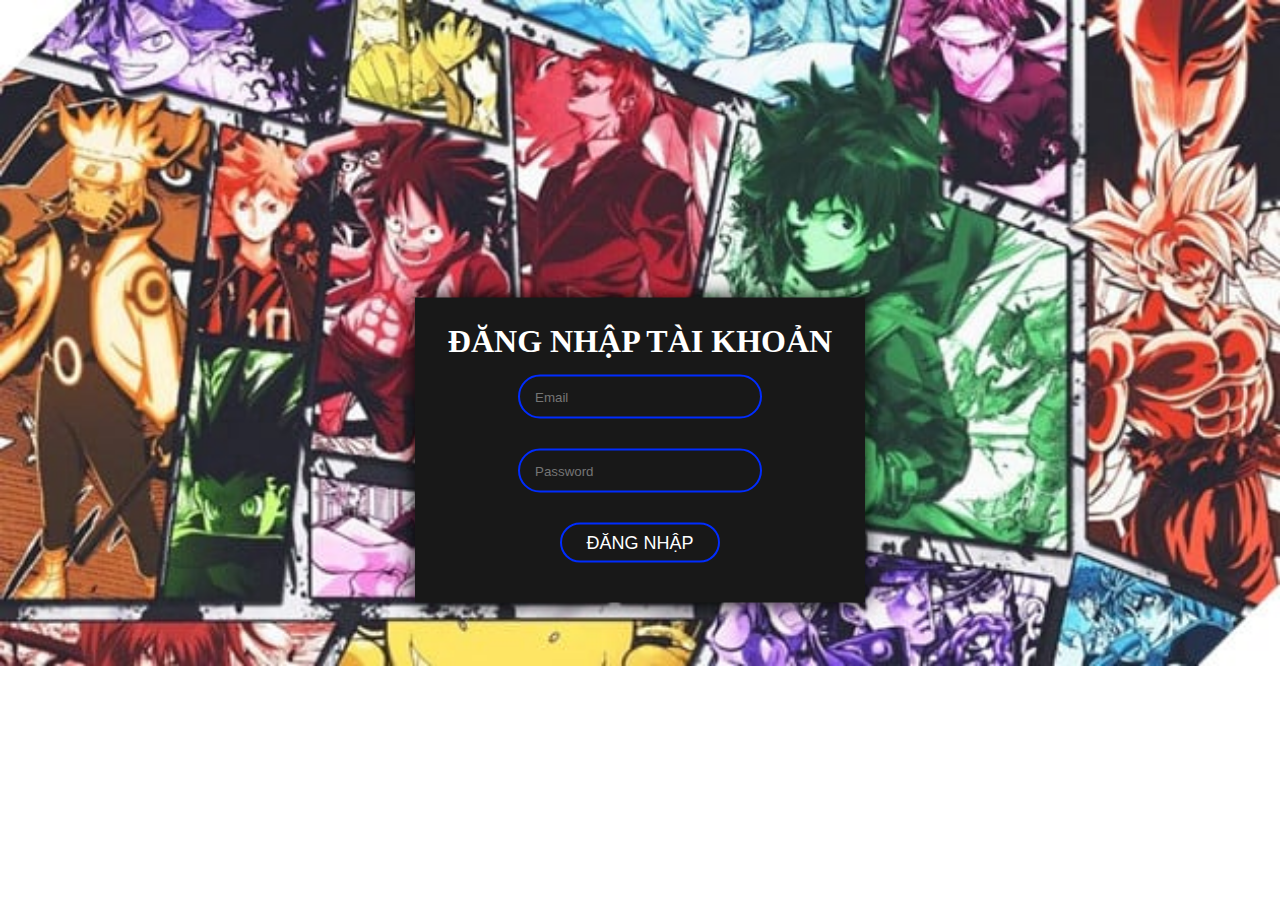
<file: dangki.html>
<!DOCTYPE html>
    <html lang="en">
    <head>
        <meta charset="UTF-8">
        <meta name="viewport" content="width=device-width, initial-scale=1.0">
        <title>Đăng kí</title>
        <link rel="stylesheet"  href="dangki.css">
    </head>
    <body>
       
       
       
            <form method="post" action="#" class="box">
                <H1>ĐĂNG NHẬP TÀI KHOẢN</H1>
                <input type="text" placeholder="Email">
                <input type="password" placeholder="Password">
                <input type="submit" value="ĐĂNG NHẬP">
         </form>
        
    </body>
    </html>
</file>
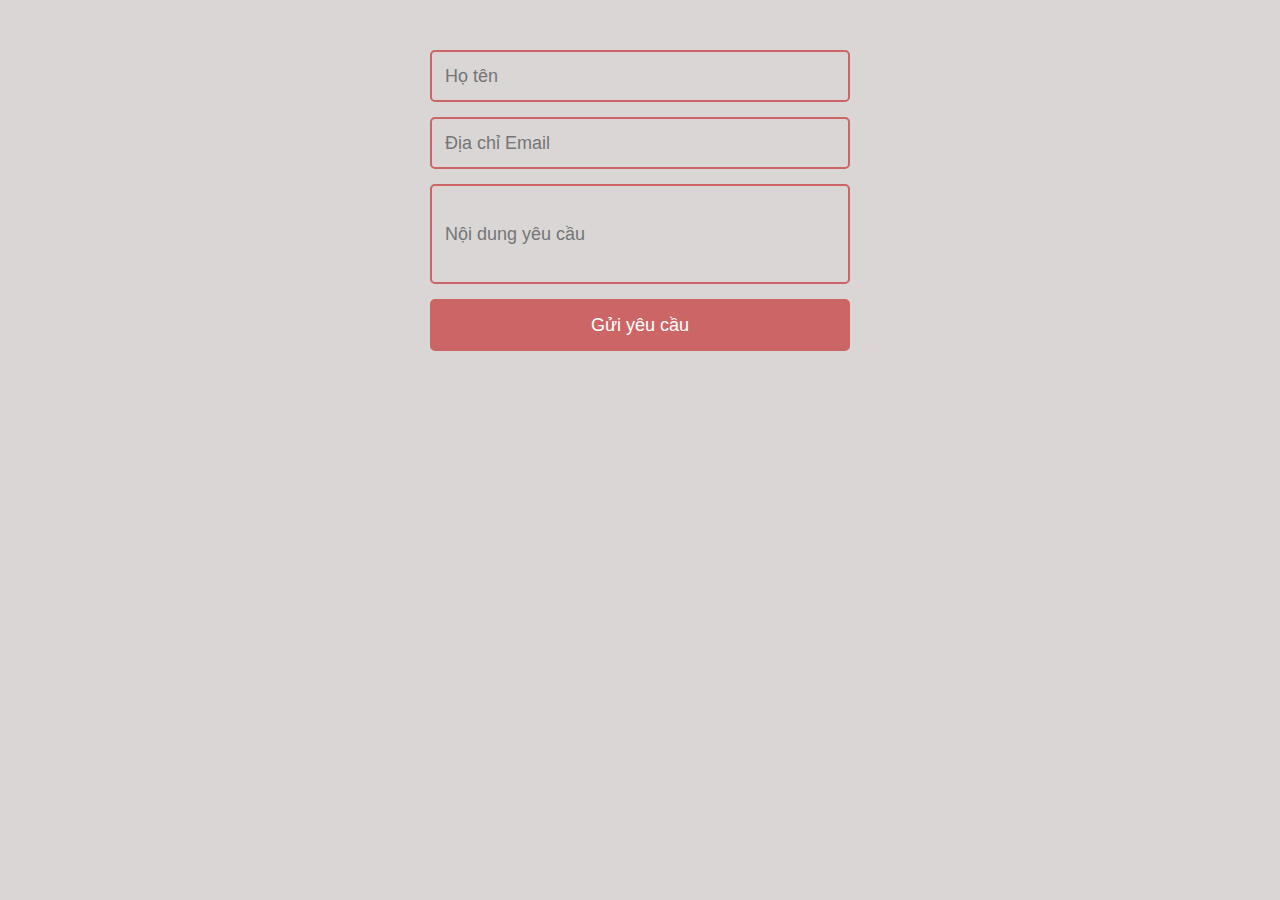
<file: lienhe.html>
<!DOCTYPE html>
<html>
    <link rel="stylesheet" href="lienhe.css">
<head>
<style>
/* Mã CSS */
</style>
</head>
<body>

<div class="form">
<form action="" id="form1">
<input type="text" id="fname" name="fname" placeholder="Họ tên"><br>
<input type="text" id="femail" name="femail" placeholder="Địa chỉ Email"><br>
<input type="text" id="fcontent" name="fcontent" placeholder="Nội dung yêu cầu"><br>
<input type="submit" value="Gửi yêu cầu">
</form>
</div>


<style>
    .giuseart-mobile-contact-bar{
    display:none 
    }
    .giuseart-pc-contact-bar{
    left: 30px;
    bottom: 30px;
    position: fixed;
    z-index: 998;
    margin-bottom:0
    }
    .giuseart-pc-contact-bar li{
    width: 44px;
    height: 46px;
    overflow: hidden;
     margin-bottom: 0;
    list-style: none;
    }
    .giuseart-pc-contact-bar li.facebook{
    margin-bottom: 8px;
    background: url(https://giuseart.com/wp-content/uploads/2020/03/fb.png);
    background-repeat: no-repeat;
    }
    .giuseart-pc-contact-bar li.zalo{
    background: url(https://giuseart.com/wp-content/uploads/2020/03/zl.png);    background-repeat: no-repeat;
    }
    .giuseart-pc-contact-bar li a{
    display: block;
    width: 44px;
    height: 44px;
    }
     
    @media only screen and (max-width: 499px) {
    .giuseart-pc-contact-bar{
    display:none
    }
    .giuseart-mobile-contact-bar{
    left: 10px;
    bottom: 10px;
    position: fixed;
    z-index: 998;
    margin-bottom:0;
    display:block !Important
    }
    .giuseart-mobile-contact-bar li{
    display:inline-block;
    float:left;
    margin-right:7px;
    list-style:none
    }
    .giuseart-mobile-contact-bar li.facebook{
    margin-bottom: 8px;
    background: url(https://giuseart.com/wp-content/uploads/2020/03/fb.png);
    background-repeat: no-repeat;
    }
    .giuseart-mobile-contact-bar li.zalo{
    background: url(https://giuseart.com/wp-content/uploads/2020/03/zl.png);    background-repeat: no-repeat;
    }
    .giuseart-mobile-contact-bar li a{
    display: block;
    width: 44px;
    height: 44px;}
    .giuseart-mobile-contact-bar li.hotline {
    background: url(https://giuseart.com/wp-content/uploads/2020/03/p2.gif);
    background-repeat: no-repeat;
    background-size: 44px;
    }
    }
     
    </style>
    <ul class="giuseart-pc-contact-bar">
    <li class="facebook">
    <a href="https://www.facebook.com/profile.php?id=100080353571413&mibextid=ZbWKwL" target="_blank" rel="nofollow"></a>
    </li>
    <li class="zalo">
    <a href="https://zalo.me/0961074828" target="_blank" rel="nofollow"></a>
    </li>
    </ul>
     
    <ul class="giuseart-mobile-contact-bar">
    <li class="facebook">
    <a href="https://www.facebook.com/profile.php?id=100080353571413&mibextid=ZbWKwL" target="_blank" rel="nofollow"></a>
    </li>
    <li class="zalo">
    <a href="https://zalo.me/0961074828" target="_blank" rel="nofollow"></a>
    </li>
    <li class="hotline">
    <a href="tel:0961074828" target="_blank" rel="nofollow"></a>
    </li>
    </ul>
</body>
</html>
</file>
<file: dangki.css>
body {
    padding: 50px;
    background-image: url(image/bggggg.jpg);
    background-repeat: no-repeat;
    background-size: cover;
    }
    * {
    margin: 0;
    padding: 0;
    }
  
   
    .box{
        text-align: center;
        background: #181818;
        width: 400px;
        height: auto;
        padding: 25px;
        position: absolute;
        left: 50%; top:50%;
        transform: translate(-50%,-50%);
        box-shadow: 0px 0px 20px 0px #000;
    }
    .box h1{
        color: #fff;
    }
    .box input[type="password"], .box input[type="text"]{
        background: none;
        outline: none;
        width: 210px;
        height: 40px;
        border-radius: 40px;
        padding: 0px 15px;
        margin: 15px 0px;
        border: solid 2px #002cff;
        transition: 1s;
    }
    .box input[type="password"]:focus, .box input[type="text"]:focus{
        width: 320px;
        border-color: chartreuse;
        transition: 1s;
    }
    .box input[type="submit"]{
        background: none;
        outline: none;
        width: 160px;
        height: 40px;
        border-radius: 40px;
        margin: 15px 0px;
        border: solid 2px #002cff;
        color: #fff;
        font-size: 18px;
        transition: 1s;
    }
    .box input[type="submit"]:hover{
        background: #002cff;
        transition: 1s;
    }
</file>
<file: lienhe.css>
body {
    background:rgb(218, 214, 214);
    }
    .form {
    text-align: center;
    margin-top: 40px;
    max-width:420px;
    margin:50px auto;
    }
    #form1 input[type=text] {
    color:rgb(0, 0, 0);
    font-family: sans-serif;
    font-weight:500;
    font-size: 18px;
    border-radius: 5px;
    line-height: 22px;
    background-color: transparent;
    border:2px solid #CC6666;
    transition: all 0.3s;
    padding: 13px;
    margin-bottom: 15px;
    width:100%;
    box-sizing: border-box;
    outline:0;
    }
    
    #form1 #fcontent {
    height: 100px;
    }
    #form1 input[type=submit] {
    color:white;
    font-family: sans-serif;
    font-weight:500;
    font-size: 18px;
    border-radius: 5px;
    line-height: 22px;
    background-color: #CC6666;
    border:2px solid #CC6666;
    transition: all 0.3s;
    padding: 13px;
    margin-bottom: 15px;
    width:100%;
    box-sizing: border-box;
    outline:0;
    }
    #form1 input[type="submit"]:hover {
    background:#CC4949;
    }
</file>
